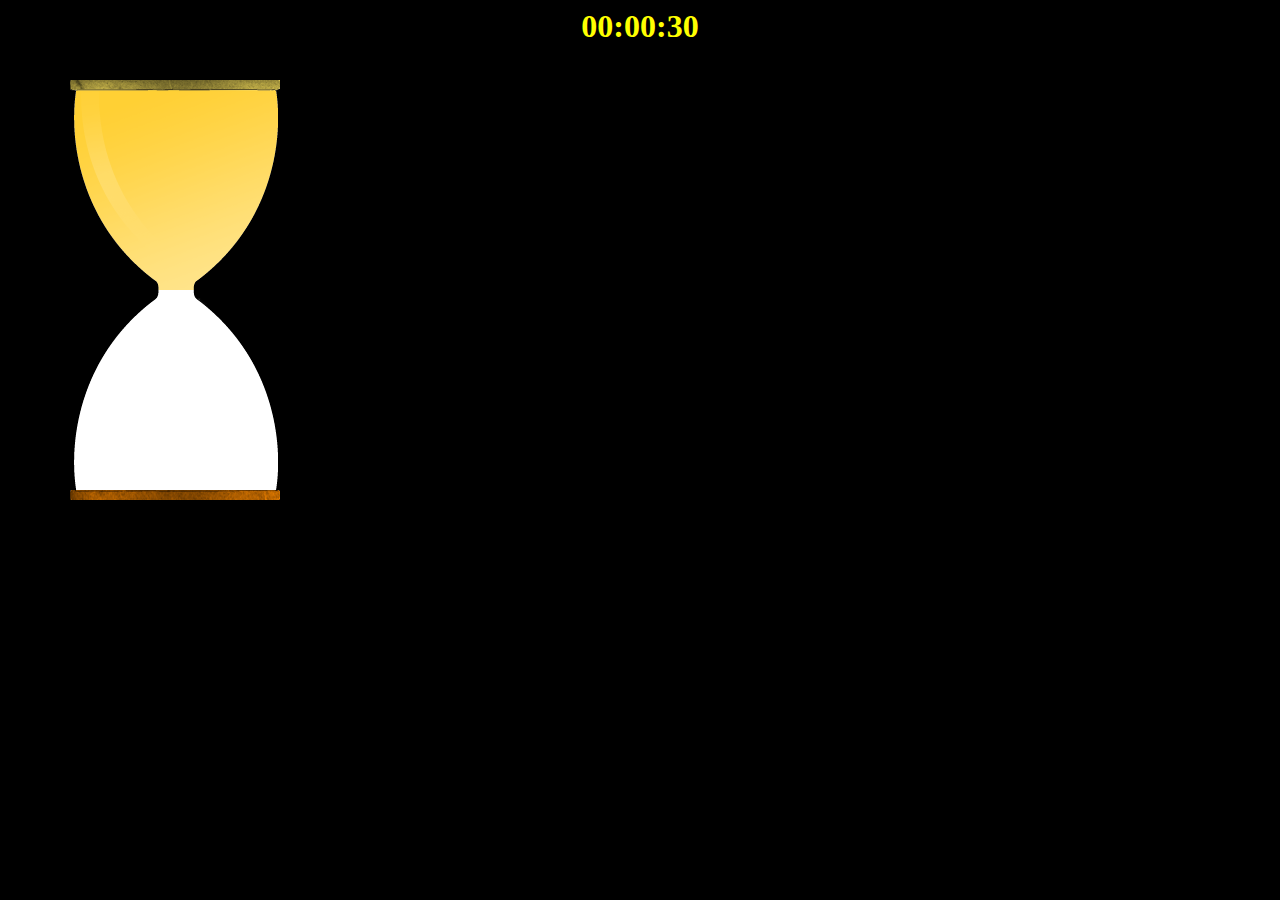
<file: Eggtimer/index.html>
<!DOCTYPE html PUBLIC "-//W3C//DTD XHTML 1.0 Transitional//EN"
"http://www.w3.org/TR/xhtml1/DTD/xhtml1-transitional.dtd">
<html xmlns="http://www.w3.org/1999/xhtml">
<head>
<title>Hourglass</title>
<meta http-equiv="Content-Type" content="text/html; charset=UTF-8" />
<script language="javascript" type="text/javascript" src="basic.js"></script>
<link rel="stylesheet" href="basic.css" type="text/css" />
<meta name="Generator" content="Symbian WRT IDE" />
</head>
<body onload="javascript:init();">
<div id="main-window">
	<div id="remaining-time">
	<div id="time" ><a href="javascript:showTimerSetup()" id="timervalue">00:00:30</a></div>
	</div>
	<div id="hourglass">
		<div id="sand">&nbsp;</div>
		<div id="sand-bottom">&nbsp;</div>
		<img src="images/hourglass_black_semi.png"></img>
	</div>
</div>
<div id="time-setup">
	Specify time: 
	<input id="hrs" class="digits" value="00"/>:<input id="min" class="digits" value="00"/>:<input id="sec" class="digits" value="30"/>
	<input type="button" value="Start" onclick="startTimer()"/><input type="button" value="Cancel" onclick="showMainWindow()"/>
</div>
</body>
</html>
</file>
<file: Eggtimer/basic.css>
/*
 * Add your Stylesheet contents here
 */
body {
	background-color:black;
}
 
span {
	color: white;
}
 
#remaining-time {
	font-size: xx-large;
	text-align: center;
	margin-left: auto;
	margin-right: auto;
	font-weight: bold;
}

.digits {
	width: 3ex;
	text-align: center;
}

#sand {
	background-color: rgb(255, 208, 52);
	position: absolute;
	top: 0;
	bottom: 50%;
	width: 100%;
	z-index: -1;
}

#sand-bottom {
	background-color: rgb(255, 208, 52);
	position: absolute;
	top: 100%;
	bottom: 0;
	width: 100%;
	z-index: -2;
}

:LINK {
	text-decoration: none;
	color: yellow;
}

#hourglass {
	position: absolute;
	top: 80px;
	left: 70px;
	z-index: 100;
	background-color: white;
}
</file>
